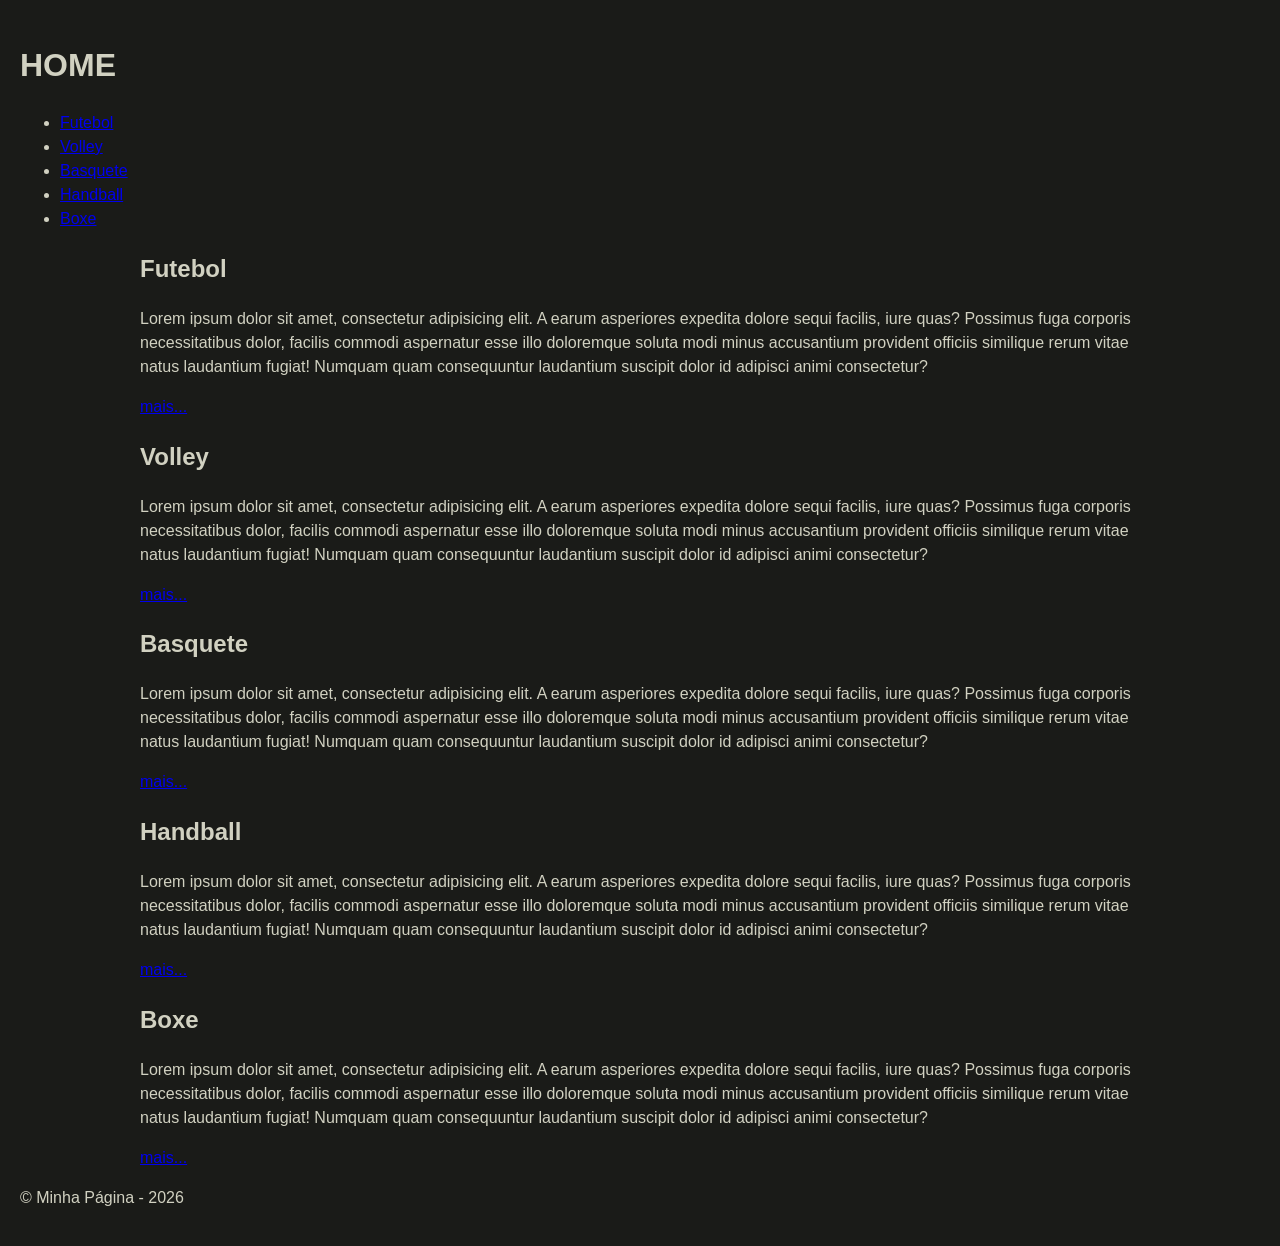
<file: index.html>
<!doctype html>
<html lang="pt-br">
  <head>
    <!--O <head> no HTML é usado para configurações da página e não exibe conteúdo visual.
  É nele que colocamos o CSS, seja com <link> (arquivo externo) ou <style> (CSS interno).
  O CSS definido no <head> é carregado antes da página, garantindo que os estilos
  sejam aplicados corretamente ao conteúdo. -->
    <meta charset="UTF-8" />
    <meta name="viewport" content="width=device-width, initial-scale=1.0" />
    <title>Página Principal</title>

    <!--Referência para um favicon
    ícone de aba-->
    <link rel="stylesheet" href="./img/sport-competion_7757628.png">
    <link rel="stylesheet" href="./css/style.css">
    
  </head>
  <body>
    <!--O <body> é a parte visível do HTML, onde todo o conteúdo da página é exibido.
É nele que colocamos textos, imagens, links, botões e outros elementos.
O CSS aplicado aos elementos do <body> define a aparência e o layout do que o usuário vê.-->
<header>
    <h1>HOME</h1>
    <nav>
      <ul>
        <li> <a href="./paginas/futebol/futebol.html"> Futebol </a></li>
        <li> <a href="./paginas/volley/volley.html"> Volley </a></li>
        <li> <a href="./paginas/basquete/basquete.html"> Basquete </a></li>
       <li> <a href="./paginas/handball/handball.html"> Handball </a></li>
        <li> <a href="./paginas/boxe/boxe.html"> Boxe </a></li>
    </ul>
  </nav>
</header>
<main>
  <section>
    <h2>Futebol</h2>
    <p>Lorem ipsum dolor sit amet, consectetur adipisicing elit. A earum asperiores expedita dolore sequi facilis, iure quas? Possimus fuga corporis necessitatibus dolor, facilis commodi aspernatur esse illo doloremque soluta modi minus accusantium provident officiis similique rerum vitae natus laudantium fugiat! Numquam quam consequuntur laudantium suscipit dolor id adipisci animi consectetur?</p>
    <a href="#">mais...</a>
  </section>
  <section>
    <h2>Volley</h2>
    <p>Lorem ipsum dolor sit amet, consectetur adipisicing elit. A earum asperiores expedita dolore sequi facilis, iure quas? Possimus fuga corporis necessitatibus dolor, facilis commodi aspernatur esse illo doloremque soluta modi minus accusantium provident officiis similique rerum vitae natus laudantium fugiat! Numquam quam consequuntur laudantium suscipit dolor id adipisci animi consectetur?</p>
    <a href="#">mais...</a>
  </section>
  <section>
    <h2>Basquete</h2>
    <p>Lorem ipsum dolor sit amet, consectetur adipisicing elit. A earum asperiores expedita dolore sequi facilis, iure quas? Possimus fuga corporis necessitatibus dolor, facilis commodi aspernatur esse illo doloremque soluta modi minus accusantium provident officiis similique rerum vitae natus laudantium fugiat! Numquam quam consequuntur laudantium suscipit dolor id adipisci animi consectetur?</p>
    <a href="#">mais...</a>
  </section>
    <section>
    <h2>Handball</h2>
    <p>Lorem ipsum dolor sit amet, consectetur adipisicing elit. A earum asperiores expedita dolore sequi facilis, iure quas? Possimus fuga corporis necessitatibus dolor, facilis commodi aspernatur esse illo doloremque soluta modi minus accusantium provident officiis similique rerum vitae natus laudantium fugiat! Numquam quam consequuntur laudantium suscipit dolor id adipisci animi consectetur?</p>
    <a href="#">mais...</a>
  </section>
    <section>
    <h2>Boxe</h2>
    <p>Lorem ipsum dolor sit amet, consectetur adipisicing elit. A earum asperiores expedita dolore sequi facilis, iure quas? Possimus fuga corporis necessitatibus dolor, facilis commodi aspernatur esse illo doloremque soluta modi minus accusantium provident officiis similique rerum vitae natus laudantium fugiat! Numquam quam consequuntur laudantium suscipit dolor id adipisci animi consectetur?</p>
    <a href="#">mais...</a>
  </section>
</main>
<footer>
     <p>&copy; Minha Página - 2026</p>
    </footer>
  </body>
</html>
</file>
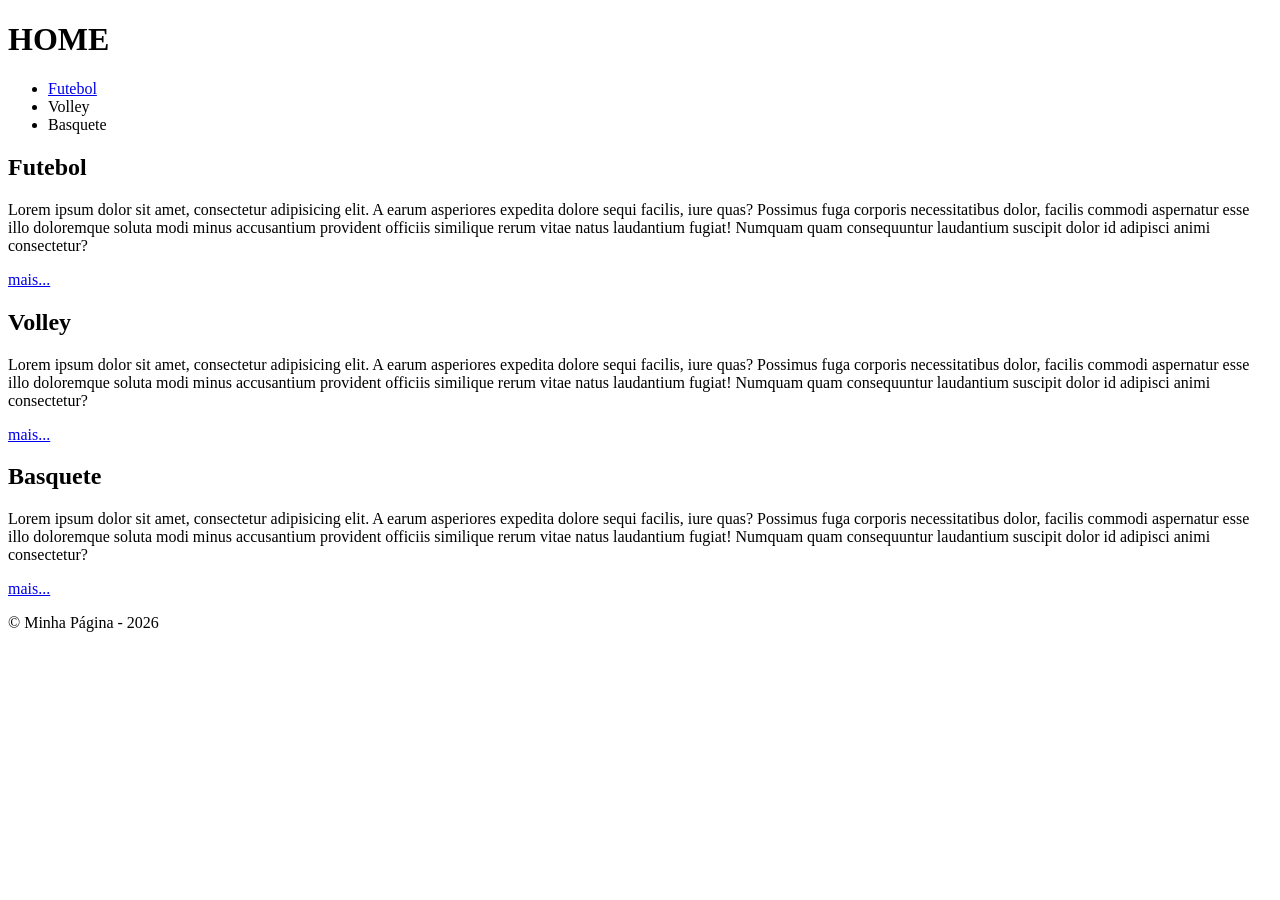
<file: exemplo-repo-front-1tdspw-2026/index.html>
<!doctype html>
<html lang="pt-br">
  <head>
    <meta charset="UTF-8" />
    <meta name="viewport" content="width=device-width, initial-scale=1.0" />
    <title>Página Principal</title>
  </head>
  <body>
<header>
  <h1>HOME</h1>
  <nav>
    <ul>
      <li> <a href="./paginas/futebol/futebol.html"> Futebol </a> </li>
      <li> <a href="./paginas/volley/volley.html"></a>Volley</li>
      <li> <a href="./paginas/basquete/basquete.html"></a>Basquete</li>
    </ul>
  </nav>
</header>
<main>
  <section>
    <h2>Futebol</h2>
    <p>Lorem ipsum dolor sit amet, consectetur adipisicing elit. A earum asperiores expedita dolore sequi facilis, iure quas? Possimus fuga corporis necessitatibus dolor, facilis commodi aspernatur esse illo doloremque soluta modi minus accusantium provident officiis similique rerum vitae natus laudantium fugiat! Numquam quam consequuntur laudantium suscipit dolor id adipisci animi consectetur?</p>
    <a href="./paginas/futebol/futebol.html">mais...</a>
  </section>
  <section>
    <h2>Volley</h2>
    <p>Lorem ipsum dolor sit amet, consectetur adipisicing elit. A earum asperiores expedita dolore sequi facilis, iure quas? Possimus fuga corporis necessitatibus dolor, facilis commodi aspernatur esse illo doloremque soluta modi minus accusantium provident officiis similique rerum vitae natus laudantium fugiat! Numquam quam consequuntur laudantium suscipit dolor id adipisci animi consectetur?</p>
    <a href="./paginas/volley/volley.html">mais...</a>
  </section>
  <section>
    <h2>Basquete</h2>
    <p>Lorem ipsum dolor sit amet, consectetur adipisicing elit. A earum asperiores expedita dolore sequi facilis, iure quas? Possimus fuga corporis necessitatibus dolor, facilis commodi aspernatur esse illo doloremque soluta modi minus accusantium provident officiis similique rerum vitae natus laudantium fugiat! Numquam quam consequuntur laudantium suscipit dolor id adipisci animi consectetur?</p>
    <a href="./paginas/basquete/basquete.html">mais...</a>
  </section>
</main>
<footer>
     <p>&copy; Minha Página - 2026</p>
    </footer>
  </body>
</html>
</file>
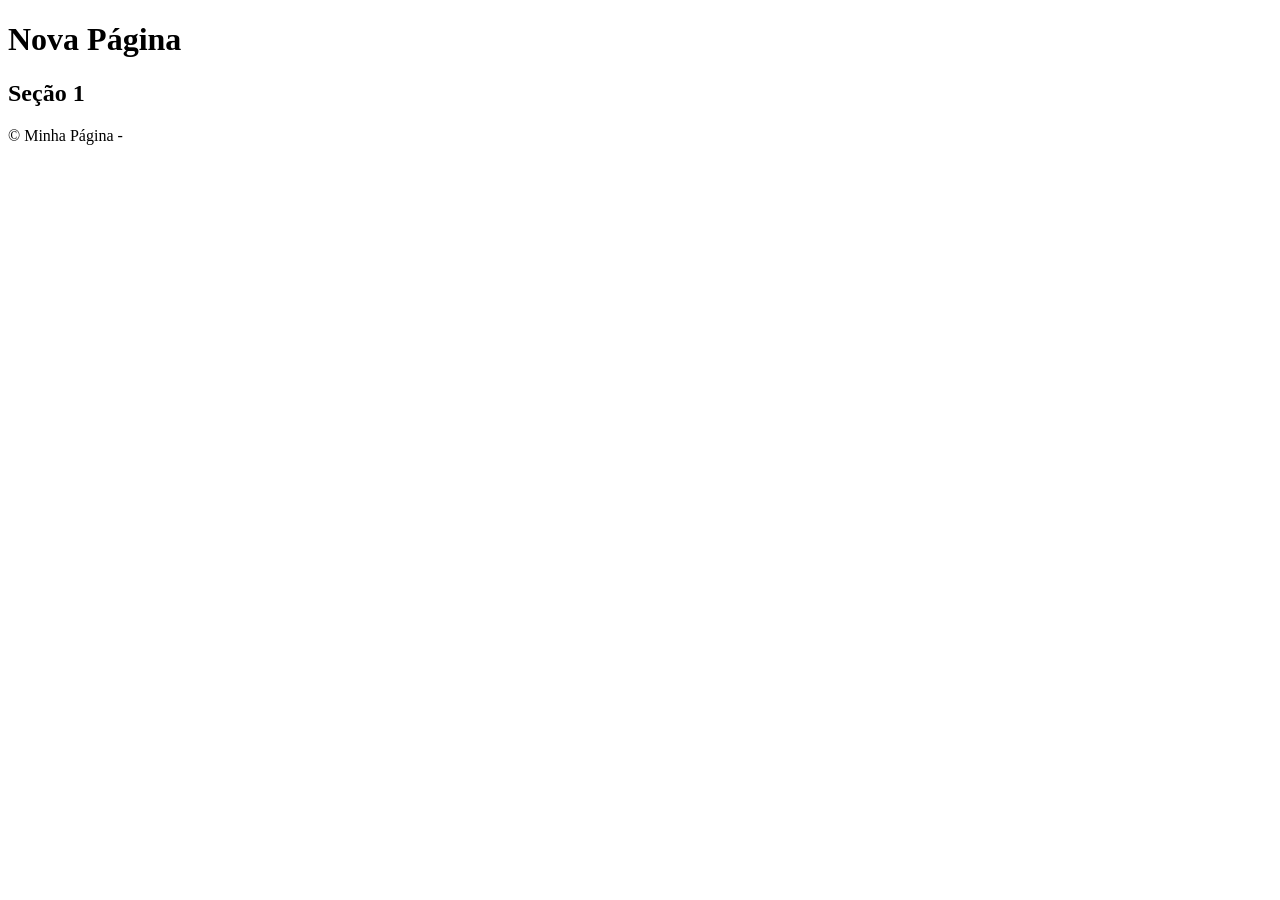
<file: pagina1.html>
<!DOCTYPE html>
<!--
  O Doctype é o DTD, Document Type Definition, que é responsável por informar,
o navegador da versão do HTML que está sendo carregado.
 -->

<html lang="pt-br">

     <head>
         <meta charset="UTF-8">
         <title>Página 1</title>
     </head>

     <body>
         <header>
           <h1>Nova Página</h1>
           </header>
         <main>
           <section>
                <h2>Seção 1</h2>
          </main>
          <footer>
              <p>&copy; Minha Página - </p>
          </section>
          </footer>
     </body>
</html>
</file>
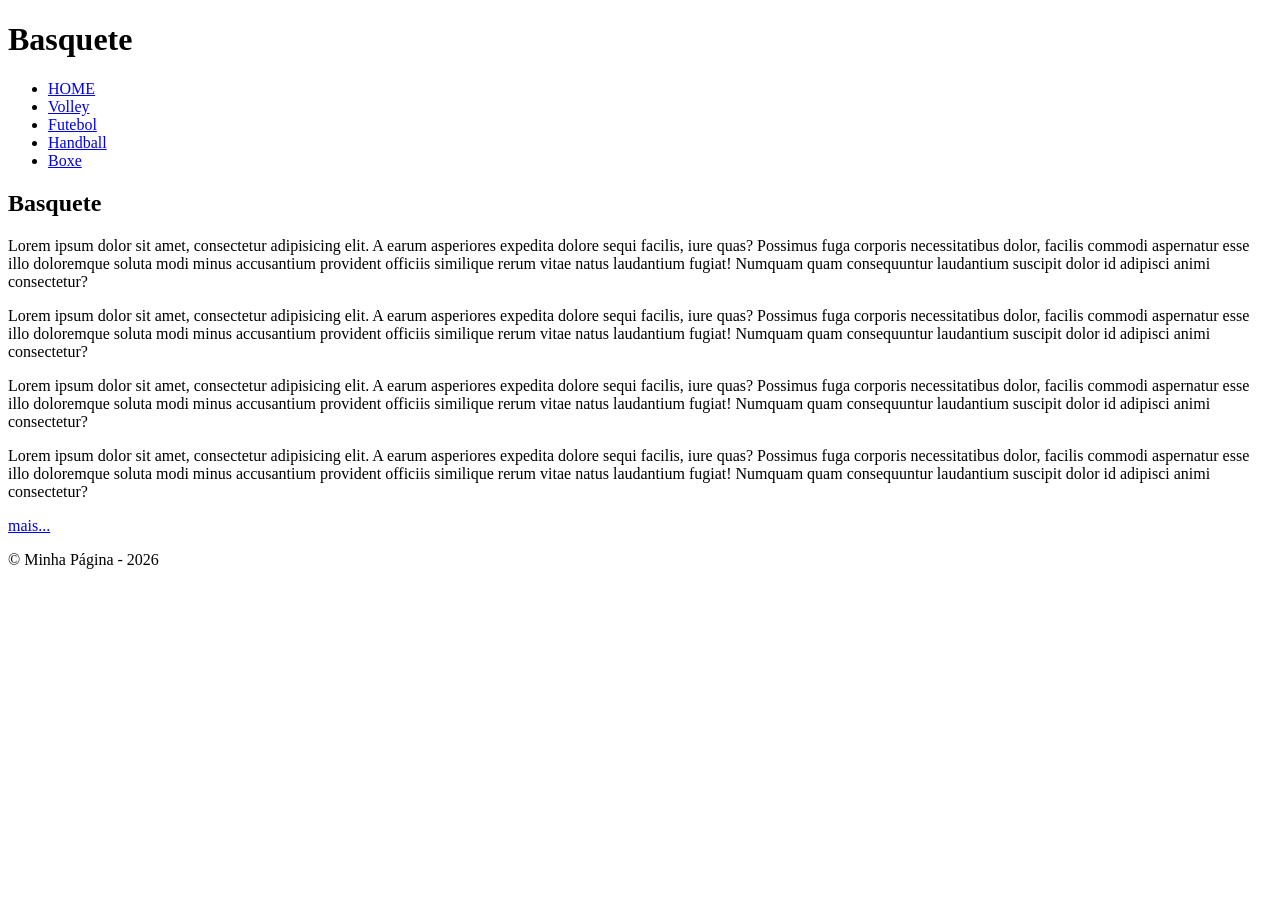
<file: paginas/basquete/basquete.html>
<!doctype html>
<html lang="pt-br">
  <head>
    <meta charset="UTF-8" />
    <meta name="viewport" content="width=device-width, initial-scale=1.0" />
    <title>Página Principal</title>
  </head>
  <body>

<header>
  <h1>Basquete</h1>
  <nav>
    <ul>
      <li> <a href="../../index.html"> HOME </a> </li>
      <li> <a href="../volley/volley.html"> Volley </a> </li>
      <li> <a href="../futebol/futebol.html"> Futebol </a> </li>
      <li> <a href="../handball/handball.html"> Handball </a> </li>
      <li> <a href="../boxe/boxe.html"> Boxe </a> </li>
    </ul>
  </nav>
</header>

<main>
  <section>
    <h2>Basquete</h2>
    <p>Lorem ipsum dolor sit amet, consectetur adipisicing elit. A earum asperiores expedita dolore sequi facilis, iure quas? Possimus fuga corporis necessitatibus dolor, facilis commodi aspernatur esse illo doloremque soluta modi minus accusantium provident officiis similique rerum vitae natus laudantium fugiat! Numquam quam consequuntur laudantium suscipit dolor id adipisci animi consectetur?</p>

    <p>Lorem ipsum dolor sit amet, consectetur adipisicing elit. A earum asperiores expedita dolore sequi facilis, iure quas? Possimus fuga corporis necessitatibus dolor, facilis commodi aspernatur esse illo doloremque soluta modi minus accusantium provident officiis similique rerum vitae natus laudantium fugiat! Numquam quam consequuntur laudantium suscipit dolor id adipisci animi consectetur?</p>

    <p>Lorem ipsum dolor sit amet, consectetur adipisicing elit. A earum asperiores expedita dolore sequi facilis, iure quas? Possimus fuga corporis necessitatibus dolor, facilis commodi aspernatur esse illo doloremque soluta modi minus accusantium provident officiis similique rerum vitae natus laudantium fugiat! Numquam quam consequuntur laudantium suscipit dolor id adipisci animi consectetur?</p>

    <p>Lorem ipsum dolor sit amet, consectetur adipisicing elit. A earum asperiores expedita dolore sequi facilis, iure quas? Possimus fuga corporis necessitatibus dolor, facilis commodi aspernatur esse illo doloremque soluta modi minus accusantium provident officiis similique rerum vitae natus laudantium fugiat! Numquam quam consequuntur laudantium suscipit dolor id adipisci animi consectetur?</p>
    <a href="../../index.html">mais...</a>
  </section>

</main>
<footer>
     <p>&copy; Minha Página - 2026</p>
    </footer>
  </body>
</html>
</file>
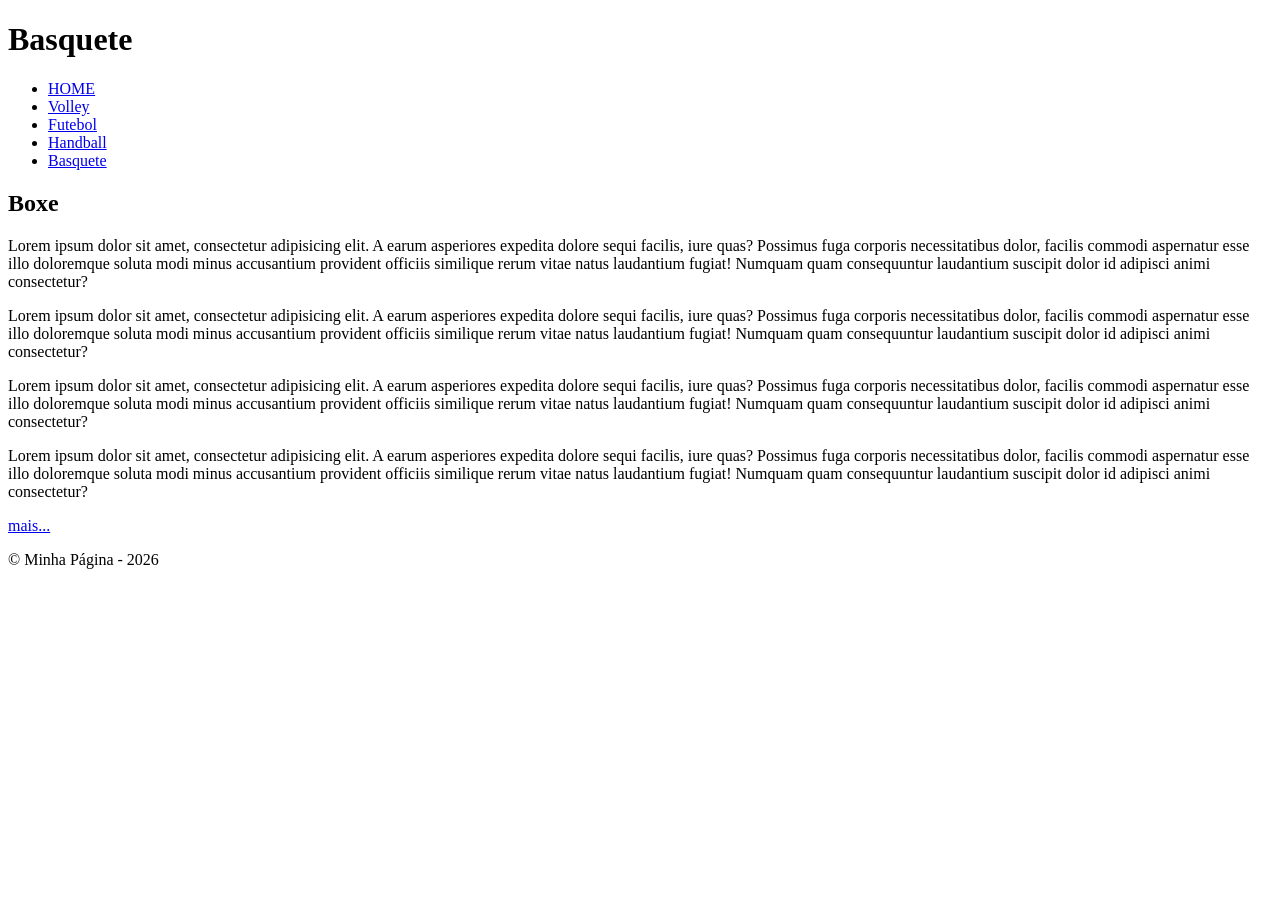
<file: paginas/boxe/boxe.html>
<!doctype html>
<html lang="pt-br">
  <head>
    <meta charset="UTF-8" />
    <meta name="viewport" content="width=device-width, initial-scale=1.0" />
    <title>Página Principal</title>
  </head>
  <body>

<header>
  <h1>Basquete</h1>
  <nav>
    <ul>
      <li> <a href="../../index.html"> HOME </a> </li>
      <li> <a href="../volley/volley.html"> Volley </a> </li>
      <li> <a href="../futebol/futebol.html"> Futebol </a> </li>
      <li> <a href="../handball/handball.html"> Handball </a> </li>
      <li> <a href="../basquete/basquete.html"> Basquete </a> </li>
    </ul>
  </nav>
</header>

<main>
  <section>
    <h2>Boxe</h2>
    <p>Lorem ipsum dolor sit amet, consectetur adipisicing elit. A earum asperiores expedita dolore sequi facilis, iure quas? Possimus fuga corporis necessitatibus dolor, facilis commodi aspernatur esse illo doloremque soluta modi minus accusantium provident officiis similique rerum vitae natus laudantium fugiat! Numquam quam consequuntur laudantium suscipit dolor id adipisci animi consectetur?</p>

    <p>Lorem ipsum dolor sit amet, consectetur adipisicing elit. A earum asperiores expedita dolore sequi facilis, iure quas? Possimus fuga corporis necessitatibus dolor, facilis commodi aspernatur esse illo doloremque soluta modi minus accusantium provident officiis similique rerum vitae natus laudantium fugiat! Numquam quam consequuntur laudantium suscipit dolor id adipisci animi consectetur?</p>

    <p>Lorem ipsum dolor sit amet, consectetur adipisicing elit. A earum asperiores expedita dolore sequi facilis, iure quas? Possimus fuga corporis necessitatibus dolor, facilis commodi aspernatur esse illo doloremque soluta modi minus accusantium provident officiis similique rerum vitae natus laudantium fugiat! Numquam quam consequuntur laudantium suscipit dolor id adipisci animi consectetur?</p>

    <p>Lorem ipsum dolor sit amet, consectetur adipisicing elit. A earum asperiores expedita dolore sequi facilis, iure quas? Possimus fuga corporis necessitatibus dolor, facilis commodi aspernatur esse illo doloremque soluta modi minus accusantium provident officiis similique rerum vitae natus laudantium fugiat! Numquam quam consequuntur laudantium suscipit dolor id adipisci animi consectetur?</p>
    <a href="../../index.html">mais...</a>
  </section>

</main>
<footer>
     <p>&copy; Minha Página - 2026</p>
    </footer>
  </body>
</html>
</file>
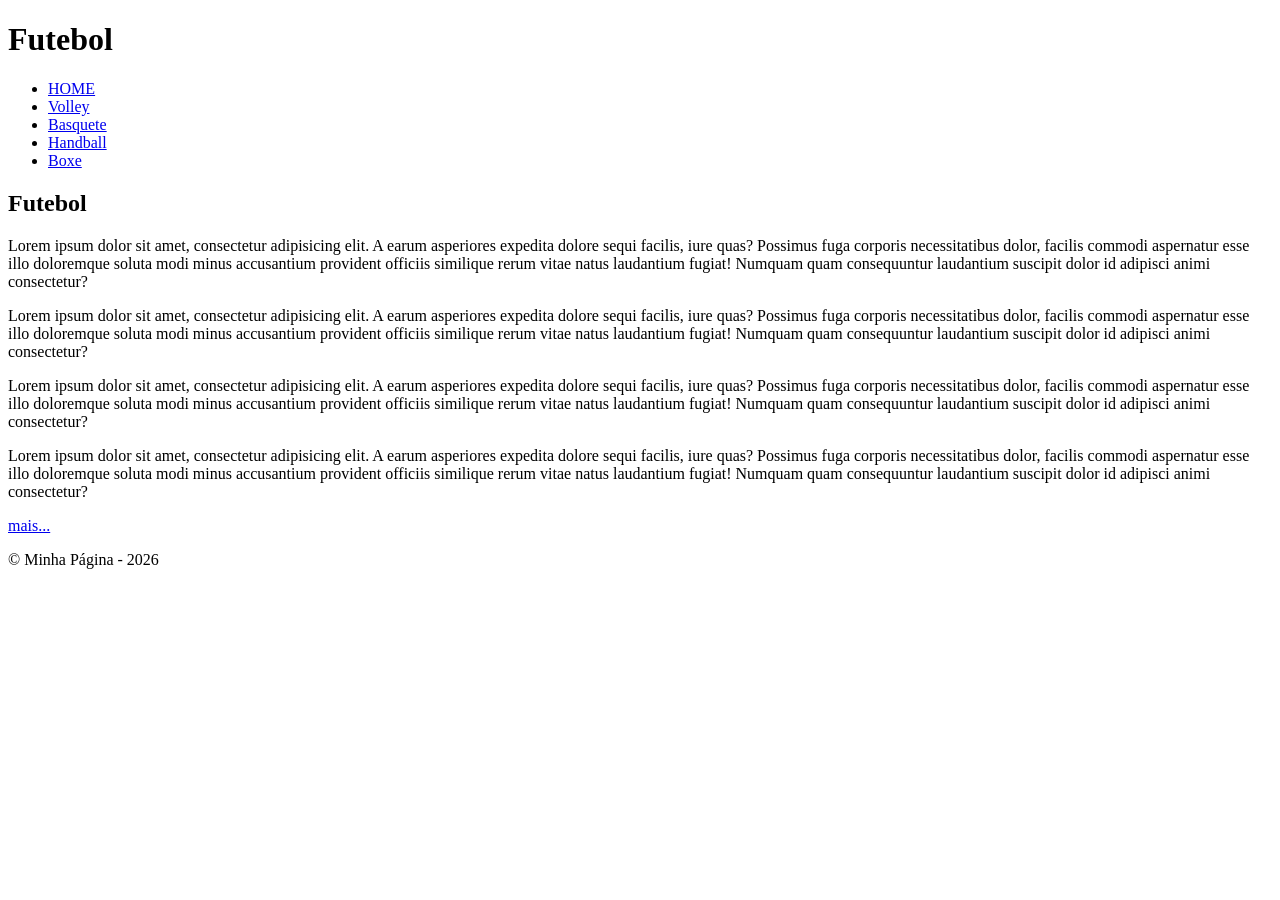
<file: paginas/futebol/futebol.html>
<!doctype html>
<html lang="pt-br">
  <head>
    <meta charset="UTF-8" />
    <meta name="viewport" content="width=device-width, initial-scale=1.0" />
    <title>Página Principal</title>
  </head>
  <body>

<header>
  <h1>Futebol</h1>
  <nav>
    <ul>
      <li> <a href="../../index.html">HOME</a> </li>
      <li> <a href="../volley/volley.html"> Volley </a> </li>
      <li> <a href="../basquete/basquete.html"> Basquete</a></li>
      <li> <a href="../handball/handball.html"> Handball </a></li>
      <li> <a href="../boxe/boxe.html"> Boxe </a></li>
    </ul>
  </nav>
</header>

<main>
    
  <section>
    <h2>Futebol</h2>
    <p>Lorem ipsum dolor sit amet, consectetur adipisicing elit. A earum asperiores expedita dolore sequi facilis, iure quas? Possimus fuga corporis necessitatibus dolor, facilis commodi aspernatur esse illo doloremque soluta modi minus accusantium provident officiis similique rerum vitae natus laudantium fugiat! Numquam quam consequuntur laudantium suscipit dolor id adipisci animi consectetur?</p>
    
    <p>Lorem ipsum dolor sit amet, consectetur adipisicing elit. A earum asperiores expedita dolore sequi facilis, iure quas? Possimus fuga corporis necessitatibus dolor, facilis commodi aspernatur esse illo doloremque soluta modi minus accusantium provident officiis similique rerum vitae natus laudantium fugiat! Numquam quam consequuntur laudantium suscipit dolor id adipisci animi consectetur?</p>

    <p>Lorem ipsum dolor sit amet, consectetur adipisicing elit. A earum asperiores expedita dolore sequi facilis, iure quas? Possimus fuga corporis necessitatibus dolor, facilis commodi aspernatur esse illo doloremque soluta modi minus accusantium provident officiis similique rerum vitae natus laudantium fugiat! Numquam quam consequuntur laudantium suscipit dolor id adipisci animi consectetur?</p>

    <p>Lorem ipsum dolor sit amet, consectetur adipisicing elit. A earum asperiores expedita dolore sequi facilis, iure quas? Possimus fuga corporis necessitatibus dolor, facilis commodi aspernatur esse illo doloremque soluta modi minus accusantium provident officiis similique rerum vitae natus laudantium fugiat! Numquam quam consequuntur laudantium suscipit dolor id adipisci animi consectetur?</p>
  </section>

    <a href="../../index.html">mais...</a>
  </section>
</main>
<footer>
     <p>&copy; Minha Página - 2026</p>
    </footer>
  </body>
</html>
</file>
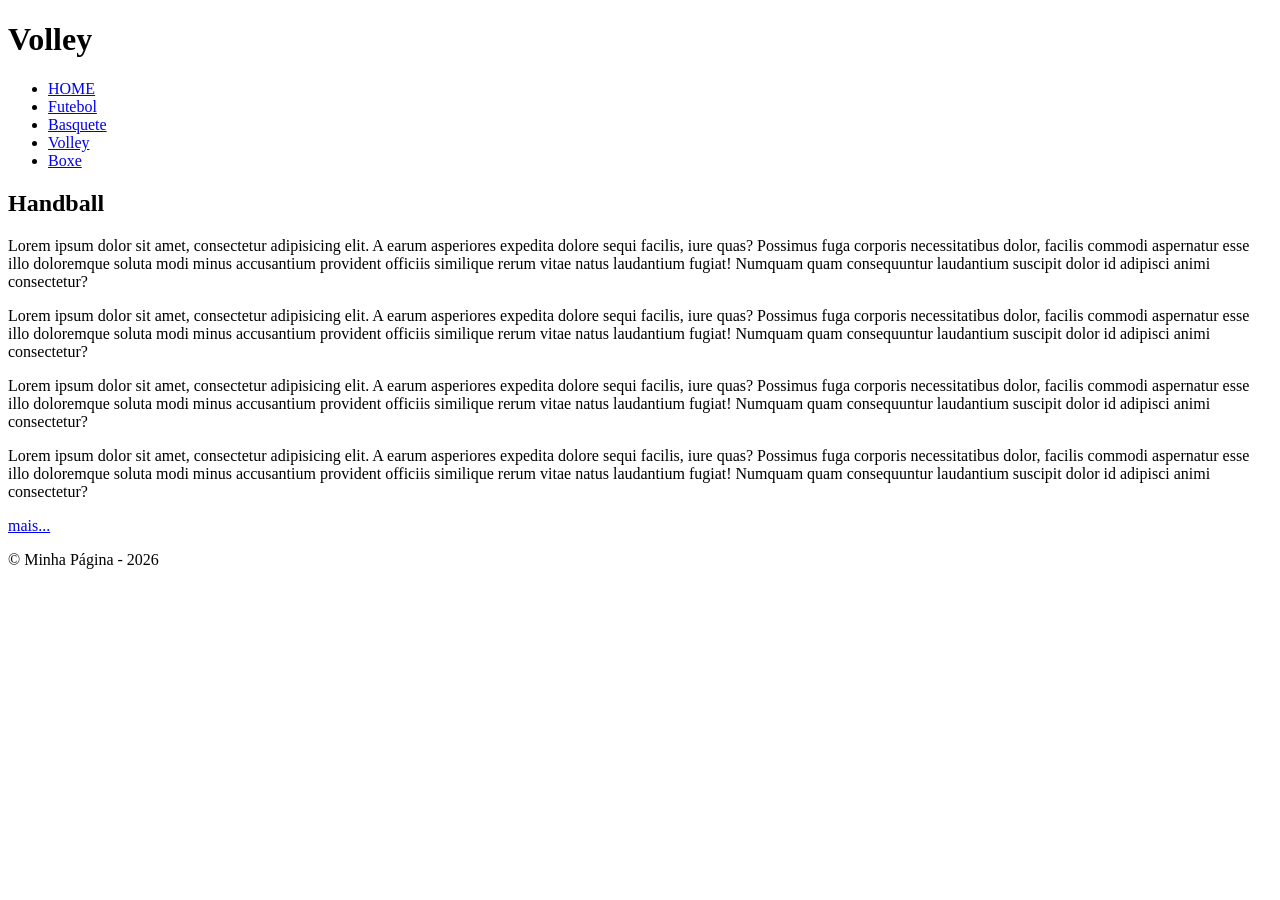
<file: paginas/handball/handball.html>
<!doctype html>
<html lang="pt-br">
  <head>
    <meta charset="UTF-8" />
    <meta name="viewport" content="width=device-width, initial-scale=1.0" />
    <title>Página Principal</title>
  </head>
  <body>

<header>
  <h1>Volley</h1>
  <nav>
    <ul>
      <li> <a href="../../index.html"> HOME </a> </li>
      <li> <a href="../futebol/futebol.html"> Futebol </a></li>
      <li> <a href="../basquete/basquete.html"> Basquete </a></li>
      <li> <a href="../volley/volley.html"> Volley </a>
        <li> <a href="../boxe/boxe.html"> Boxe </a> </li>
    </ul>
  </nav>
</header>

<main>
  
    
  <section>
    <h2>Handball</h2>
    <p>Lorem ipsum dolor sit amet, consectetur adipisicing elit. A earum asperiores expedita dolore sequi facilis, iure quas? Possimus fuga corporis necessitatibus dolor, facilis commodi aspernatur esse illo doloremque soluta modi minus accusantium provident officiis similique rerum vitae natus laudantium fugiat! Numquam quam consequuntur laudantium suscipit dolor id adipisci animi consectetur?</p>

     <p>Lorem ipsum dolor sit amet, consectetur adipisicing elit. A earum asperiores expedita dolore sequi facilis, iure quas? Possimus fuga corporis necessitatibus dolor, facilis commodi aspernatur esse illo doloremque soluta modi minus accusantium provident officiis similique rerum vitae natus laudantium fugiat! Numquam quam consequuntur laudantium suscipit dolor id adipisci animi consectetur?</p>

      <p>Lorem ipsum dolor sit amet, consectetur adipisicing elit. A earum asperiores expedita dolore sequi facilis, iure quas? Possimus fuga corporis necessitatibus dolor, facilis commodi aspernatur esse illo doloremque soluta modi minus accusantium provident officiis similique rerum vitae natus laudantium fugiat! Numquam quam consequuntur laudantium suscipit dolor id adipisci animi consectetur?</p>

       <p>Lorem ipsum dolor sit amet, consectetur adipisicing elit. A earum asperiores expedita dolore sequi facilis, iure quas? Possimus fuga corporis necessitatibus dolor, facilis commodi aspernatur esse illo doloremque soluta modi minus accusantium provident officiis similique rerum vitae natus laudantium fugiat! Numquam quam consequuntur laudantium suscipit dolor id adipisci animi consectetur?</p>
    <a href="../../index.html">mais...</a>
  </section>
</main>
<footer>
     <p>&copy; Minha Página - 2026</p>
    </footer>
  </body>
</html>
</file>
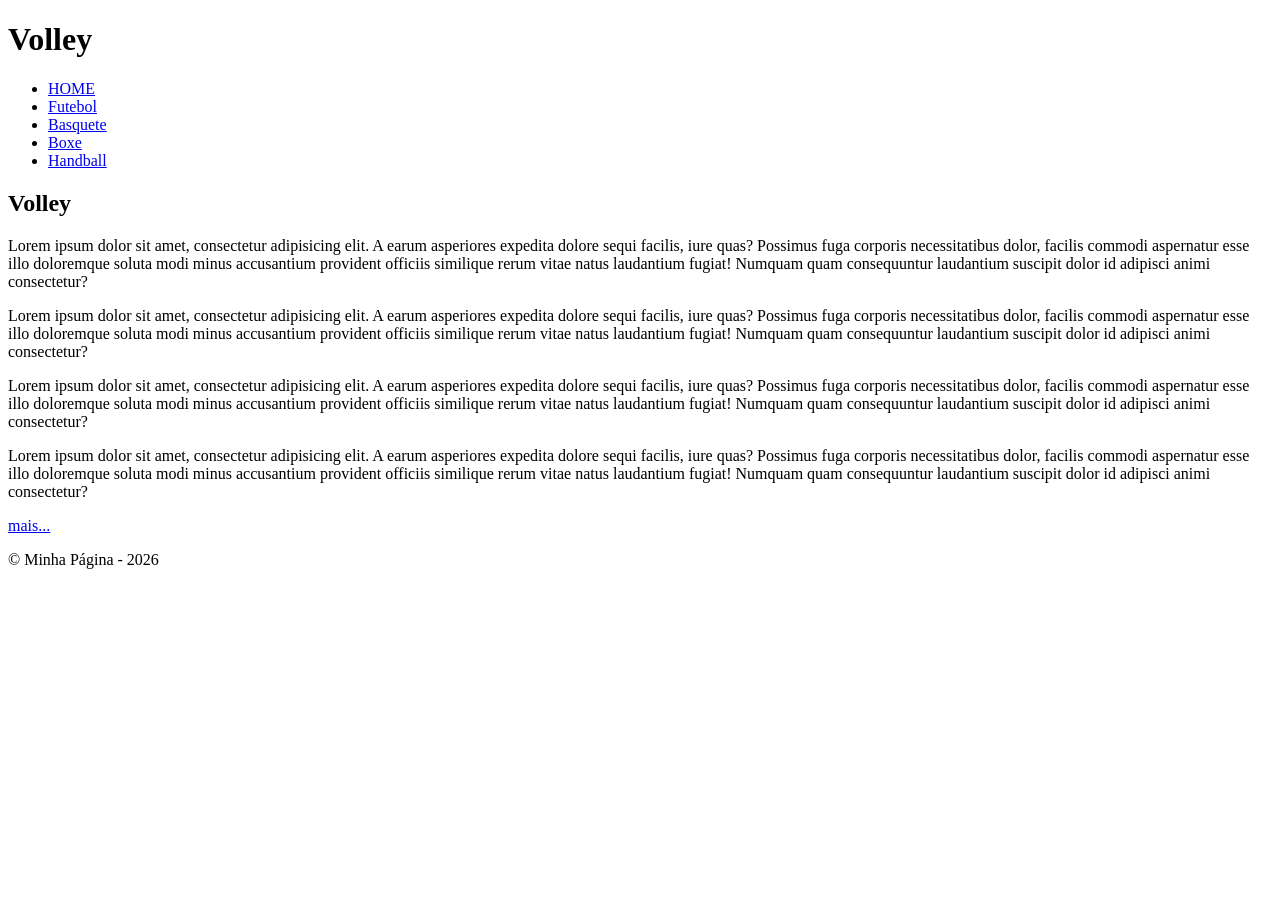
<file: paginas/volley/volley.html>
<!doctype html>
<html lang="pt-br">
  <head>
    <meta charset="UTF-8" />
    <meta name="viewport" content="width=device-width, initial-scale=1.0" />
    <title>Página Principal</title>
  </head>
  <body>

<header>
  <h1>Volley</h1>
  <nav>
    <ul>
      <li> <a href="../../index.html"> HOME </a> </li>
      <li> <a href="../futebol/futebol.html"> Futebol </a></li>
      <li> <a href="../basquete/basquete.html"> Basquete </a></li>
      <li> <a href="../boxe/boxe.html"> Boxe </a> </li>
      <li> <a href="../handball/handball.html"> Handball </a> </li>
    </ul>
  </nav>
</header>

<main>
  
    
  <section>
    <h2>Volley</h2>
    <p>Lorem ipsum dolor sit amet, consectetur adipisicing elit. A earum asperiores expedita dolore sequi facilis, iure quas? Possimus fuga corporis necessitatibus dolor, facilis commodi aspernatur esse illo doloremque soluta modi minus accusantium provident officiis similique rerum vitae natus laudantium fugiat! Numquam quam consequuntur laudantium suscipit dolor id adipisci animi consectetur?</p>

     <p>Lorem ipsum dolor sit amet, consectetur adipisicing elit. A earum asperiores expedita dolore sequi facilis, iure quas? Possimus fuga corporis necessitatibus dolor, facilis commodi aspernatur esse illo doloremque soluta modi minus accusantium provident officiis similique rerum vitae natus laudantium fugiat! Numquam quam consequuntur laudantium suscipit dolor id adipisci animi consectetur?</p>

      <p>Lorem ipsum dolor sit amet, consectetur adipisicing elit. A earum asperiores expedita dolore sequi facilis, iure quas? Possimus fuga corporis necessitatibus dolor, facilis commodi aspernatur esse illo doloremque soluta modi minus accusantium provident officiis similique rerum vitae natus laudantium fugiat! Numquam quam consequuntur laudantium suscipit dolor id adipisci animi consectetur?</p>

       <p>Lorem ipsum dolor sit amet, consectetur adipisicing elit. A earum asperiores expedita dolore sequi facilis, iure quas? Possimus fuga corporis necessitatibus dolor, facilis commodi aspernatur esse illo doloremque soluta modi minus accusantium provident officiis similique rerum vitae natus laudantium fugiat! Numquam quam consequuntur laudantium suscipit dolor id adipisci animi consectetur?</p>
    <a href="../../index.html">mais...</a>
  </section>
</main>
<footer>
     <p>&copy; Minha Página - 2026</p>
    </footer>
  </body>
</html>
</file>
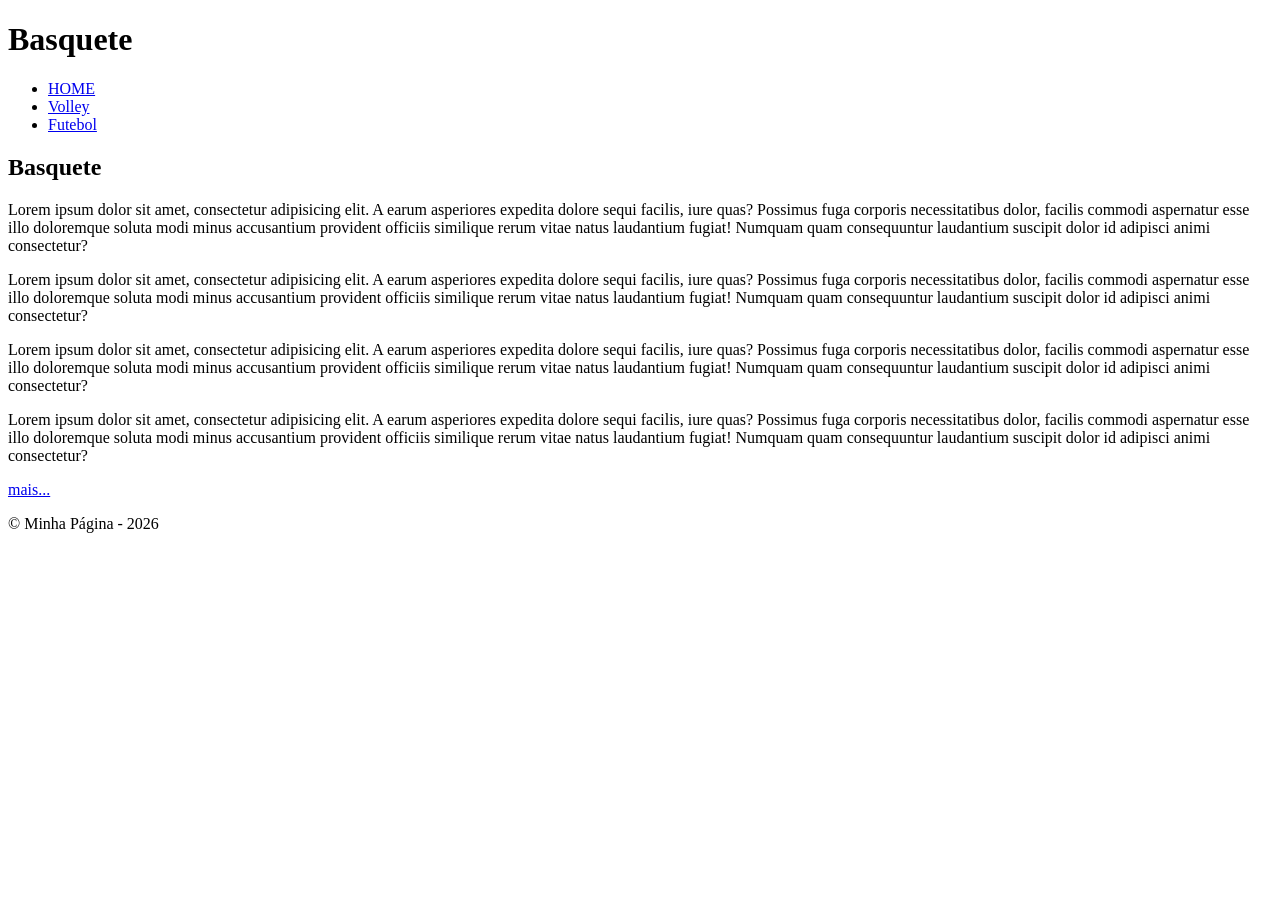
<file: exemplo-repo-front-1tdspw-2026/paginas/basquete/basquete.html>
<!doctype html>
<html lang="pt-br">
  <head>
    <meta charset="UTF-8" />
    <meta name="viewport" content="width=device-width, initial-scale=1.0" />
    <title>Página Principal</title>
  </head>
  <body>

<header>
  <h1>Basquete</h1>
  <nav>
    <ul>
      <li> <a href="../../index.html"> HOME </a> </li>
      <li> <a href="../volley/volley.html"> Volley </a> </li>
      <li> <a href="../futebol/futebol.html"> Futebol </a> </li>
    </ul>
  </nav>
</header>

<main>
  <section>
    <h2>Basquete</h2>
    <p>Lorem ipsum dolor sit amet, consectetur adipisicing elit. A earum asperiores expedita dolore sequi facilis, iure quas? Possimus fuga corporis necessitatibus dolor, facilis commodi aspernatur esse illo doloremque soluta modi minus accusantium provident officiis similique rerum vitae natus laudantium fugiat! Numquam quam consequuntur laudantium suscipit dolor id adipisci animi consectetur?</p>

    <p>Lorem ipsum dolor sit amet, consectetur adipisicing elit. A earum asperiores expedita dolore sequi facilis, iure quas? Possimus fuga corporis necessitatibus dolor, facilis commodi aspernatur esse illo doloremque soluta modi minus accusantium provident officiis similique rerum vitae natus laudantium fugiat! Numquam quam consequuntur laudantium suscipit dolor id adipisci animi consectetur?</p>

    <p>Lorem ipsum dolor sit amet, consectetur adipisicing elit. A earum asperiores expedita dolore sequi facilis, iure quas? Possimus fuga corporis necessitatibus dolor, facilis commodi aspernatur esse illo doloremque soluta modi minus accusantium provident officiis similique rerum vitae natus laudantium fugiat! Numquam quam consequuntur laudantium suscipit dolor id adipisci animi consectetur?</p>

    <p>Lorem ipsum dolor sit amet, consectetur adipisicing elit. A earum asperiores expedita dolore sequi facilis, iure quas? Possimus fuga corporis necessitatibus dolor, facilis commodi aspernatur esse illo doloremque soluta modi minus accusantium provident officiis similique rerum vitae natus laudantium fugiat! Numquam quam consequuntur laudantium suscipit dolor id adipisci animi consectetur?</p>
    <a href="../basquete/basquete.html">mais...</a>
  </section>
  
</main>
<footer>
     <p>&copy; Minha Página - 2026</p>
    </footer>
  </body>
</html>
</file>
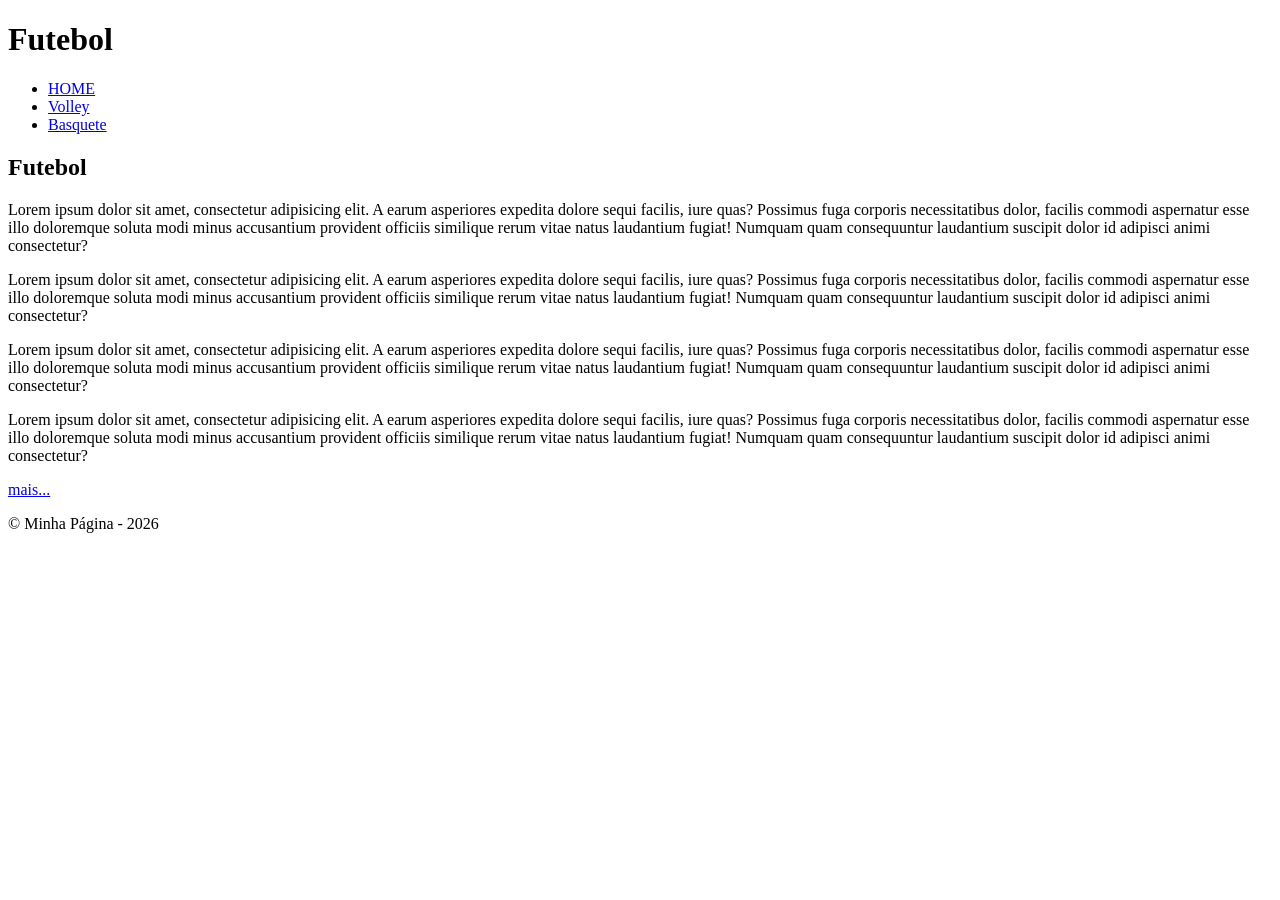
<file: exemplo-repo-front-1tdspw-2026/paginas/futebol/futebol.html>
<!doctype html>
<html lang="pt-br">
  <head>
    <meta charset="UTF-8" />
    <meta name="viewport" content="width=device-width, initial-scale=1.0" />
    <title>Página Principal</title>
  </head>
  <body>

<header>
  <h1>Futebol</h1>
  <nav>
    <ul>
      <li> <a href="../../index.html">HOME</a> </li>
      <li> <a href="../volley/volley.html"> Volley </a> </li>
      <li> <a href="../basquete/basquete.html"> Basquete</a></li>
    </ul>
  </nav>
</header>

<main>
    
  <section>
    <h2>Futebol</h2>
    <p>Lorem ipsum dolor sit amet, consectetur adipisicing elit. A earum asperiores expedita dolore sequi facilis, iure quas? Possimus fuga corporis necessitatibus dolor, facilis commodi aspernatur esse illo doloremque soluta modi minus accusantium provident officiis similique rerum vitae natus laudantium fugiat! Numquam quam consequuntur laudantium suscipit dolor id adipisci animi consectetur?</p>
    
    <p>Lorem ipsum dolor sit amet, consectetur adipisicing elit. A earum asperiores expedita dolore sequi facilis, iure quas? Possimus fuga corporis necessitatibus dolor, facilis commodi aspernatur esse illo doloremque soluta modi minus accusantium provident officiis similique rerum vitae natus laudantium fugiat! Numquam quam consequuntur laudantium suscipit dolor id adipisci animi consectetur?</p>

    <p>Lorem ipsum dolor sit amet, consectetur adipisicing elit. A earum asperiores expedita dolore sequi facilis, iure quas? Possimus fuga corporis necessitatibus dolor, facilis commodi aspernatur esse illo doloremque soluta modi minus accusantium provident officiis similique rerum vitae natus laudantium fugiat! Numquam quam consequuntur laudantium suscipit dolor id adipisci animi consectetur?</p>

    <p>Lorem ipsum dolor sit amet, consectetur adipisicing elit. A earum asperiores expedita dolore sequi facilis, iure quas? Possimus fuga corporis necessitatibus dolor, facilis commodi aspernatur esse illo doloremque soluta modi minus accusantium provident officiis similique rerum vitae natus laudantium fugiat! Numquam quam consequuntur laudantium suscipit dolor id adipisci animi consectetur?</p>
  </section>
  
    <a href="../futebol/futebol.html">mais...</a>
  </section>
</main>
<footer>
     <p>&copy; Minha Página - 2026</p>
    </footer>
  </body>
</html>
</file>
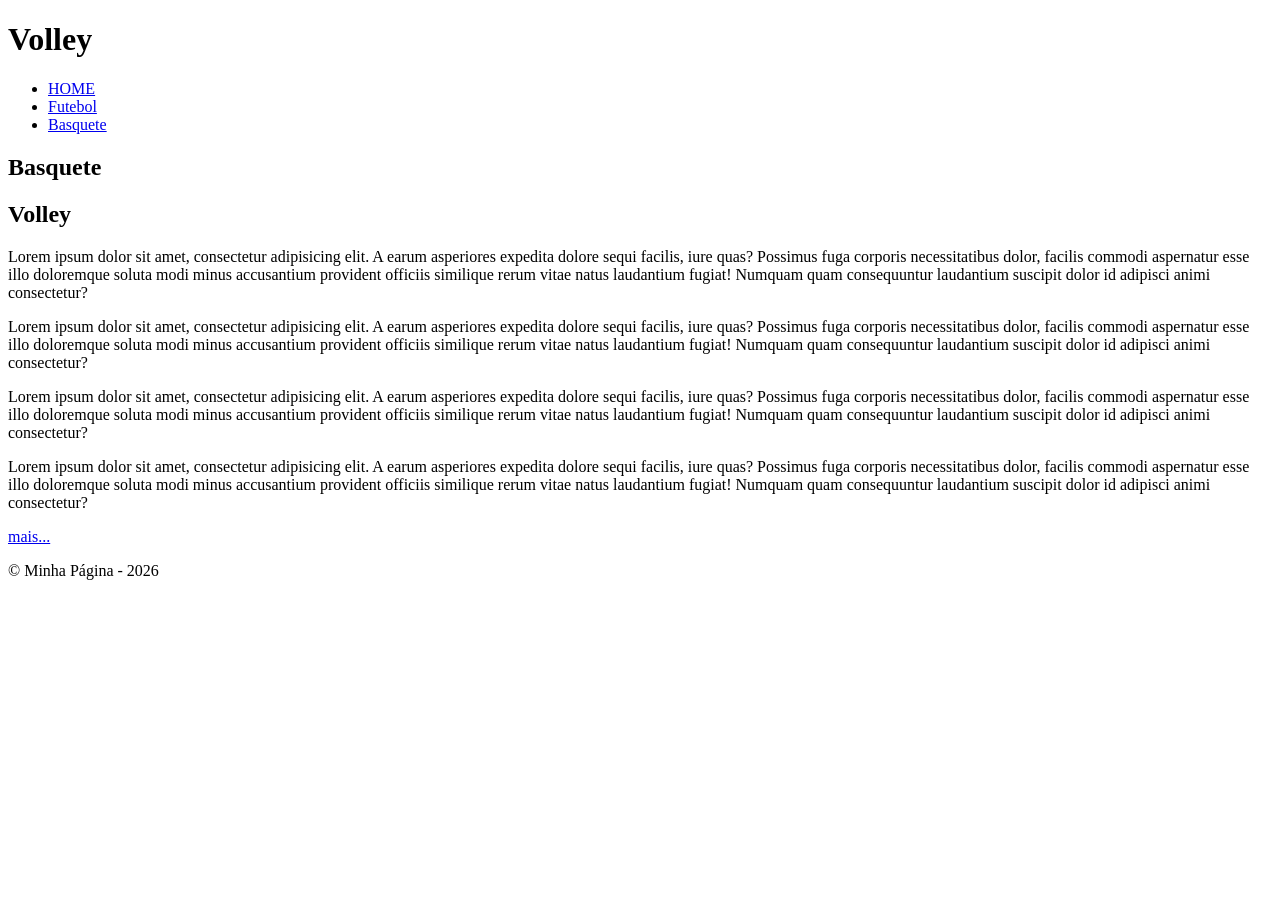
<file: exemplo-repo-front-1tdspw-2026/paginas/volley/volley.html>
<!doctype html>
<html lang="pt-br">
  <head>
    <meta charset="UTF-8" />
    <meta name="viewport" content="width=device-width, initial-scale=1.0" />
    <title>Página Principal</title>
  </head>
  <body>

<header>
  <h1>Volley</h1>
  <nav>
    <ul>
      <li> <a href="../../index.html"> HOME </a> </li>
      <li> <a href="../futebol/futebol.html"> Futebol </a></li>
      <li> <a href="../basquete/basquete.html"> Basquete </a></li>
    </ul>
  </nav>
</header>

<main>
  <section>
    <h2>Basquete</h2>
    
  <section>
    <h2>Volley</h2>
    <p>Lorem ipsum dolor sit amet, consectetur adipisicing elit. A earum asperiores expedita dolore sequi facilis, iure quas? Possimus fuga corporis necessitatibus dolor, facilis commodi aspernatur esse illo doloremque soluta modi minus accusantium provident officiis similique rerum vitae natus laudantium fugiat! Numquam quam consequuntur laudantium suscipit dolor id adipisci animi consectetur?</p>

     <p>Lorem ipsum dolor sit amet, consectetur adipisicing elit. A earum asperiores expedita dolore sequi facilis, iure quas? Possimus fuga corporis necessitatibus dolor, facilis commodi aspernatur esse illo doloremque soluta modi minus accusantium provident officiis similique rerum vitae natus laudantium fugiat! Numquam quam consequuntur laudantium suscipit dolor id adipisci animi consectetur?</p>

      <p>Lorem ipsum dolor sit amet, consectetur adipisicing elit. A earum asperiores expedita dolore sequi facilis, iure quas? Possimus fuga corporis necessitatibus dolor, facilis commodi aspernatur esse illo doloremque soluta modi minus accusantium provident officiis similique rerum vitae natus laudantium fugiat! Numquam quam consequuntur laudantium suscipit dolor id adipisci animi consectetur?</p>

       <p>Lorem ipsum dolor sit amet, consectetur adipisicing elit. A earum asperiores expedita dolore sequi facilis, iure quas? Possimus fuga corporis necessitatibus dolor, facilis commodi aspernatur esse illo doloremque soluta modi minus accusantium provident officiis similique rerum vitae natus laudantium fugiat! Numquam quam consequuntur laudantium suscipit dolor id adipisci animi consectetur?</p>
    <a href="../volley/volley.html">mais...</a>
  </section>
</main>
<footer>
     <p>&copy; Minha Página - 2026</p>
    </footer>
  </body>
</html>
</file>
<file: css/style.css>
body{

    background-color: #1a1b18;
    color: #d1d1c1;
    font-family: 'Segoe UI', Tahoma, Geneva, Verdana, sans-serif;
    line-height: 1.5;
    margin: 0;
    padding: 20px;

    /*
        container principal
    */

    main{
    max-width: 1000px;
    margin: 0 auto;

    /*
    padding é o oposto do margin. padding é a margem interna!!!
    */

   
    
}
</file>
